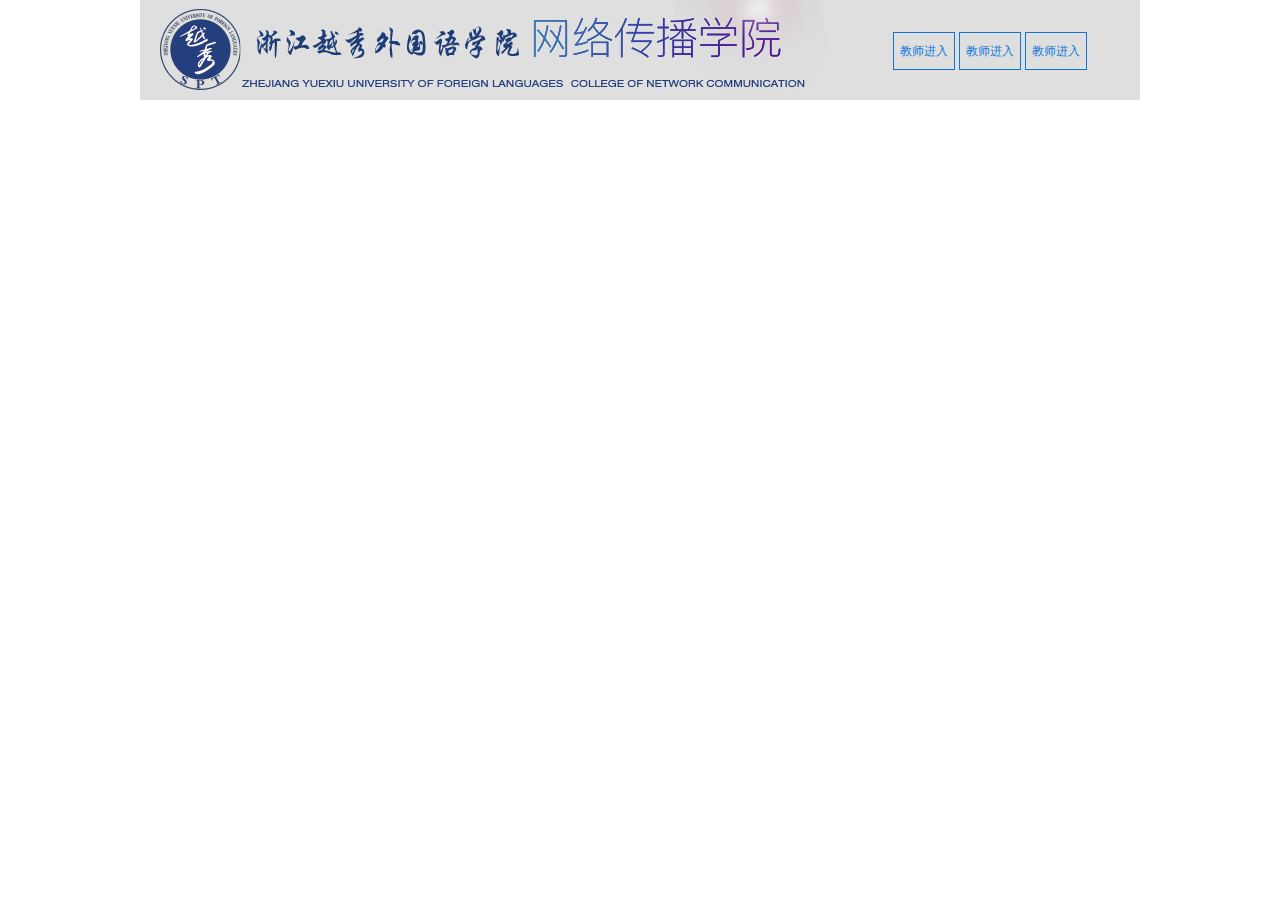
<file: web/index.html>
<!doctype html>
<html>
<head>
<meta charset="utf-8">
<title>网传网管</title>
<link rel="stylesheet" type="text/css" href="assets/style.css" />
</head>

<body>
    <div class="content">
        <div class="header">
            <img src="img/logo.png">
            <div class="quickLinks">
                <a href="#">教师进入</a>
                <a href="#">教师进入</a>
                <a href="#">教师进入</a>
            </div>
         </div>
         
    </div>
</body>
</html>
</file>
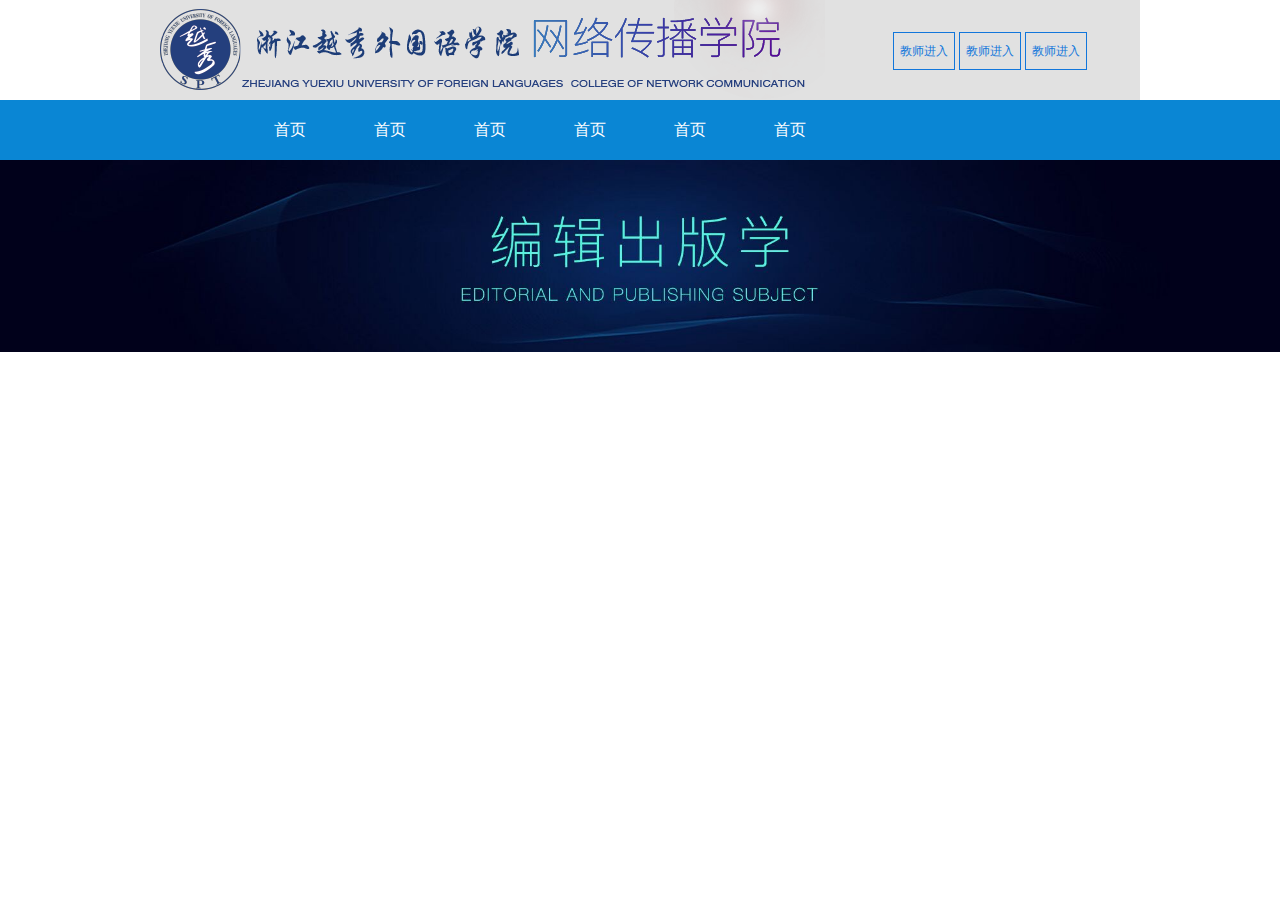
<file: web2/index.html>
<!doctype html>
<html>
<head>
<meta charset="utf-8">
<title>网传网管</title>
<link rel="stylesheet" type="text/css" href="assets/style.css" />
</head>

<body>
    <div class="content">
        <div class="header">
            <img src="img/logo.png">
            <div class="quickLinks">
                <a href="#">教师进入</a>
                <a href="#">教师进入</a>
                <a href="#">教师进入</a>
            </div>
         </div>
         <div class="nav">
             <ul>
                <li><a href="#">首页</a></li>
                <li><a href="#">首页</a></li>
                <li><a href="#">首页</a></li>
                <li><a href="#">首页</a></li>
                <li><a href="#">首页</a></li>
                <li><a href="#">首页</a></li>
            </ul>
         </div>
         <div class="banner">
         
         </div>
         
    </div>
</body>
</html>
</file>
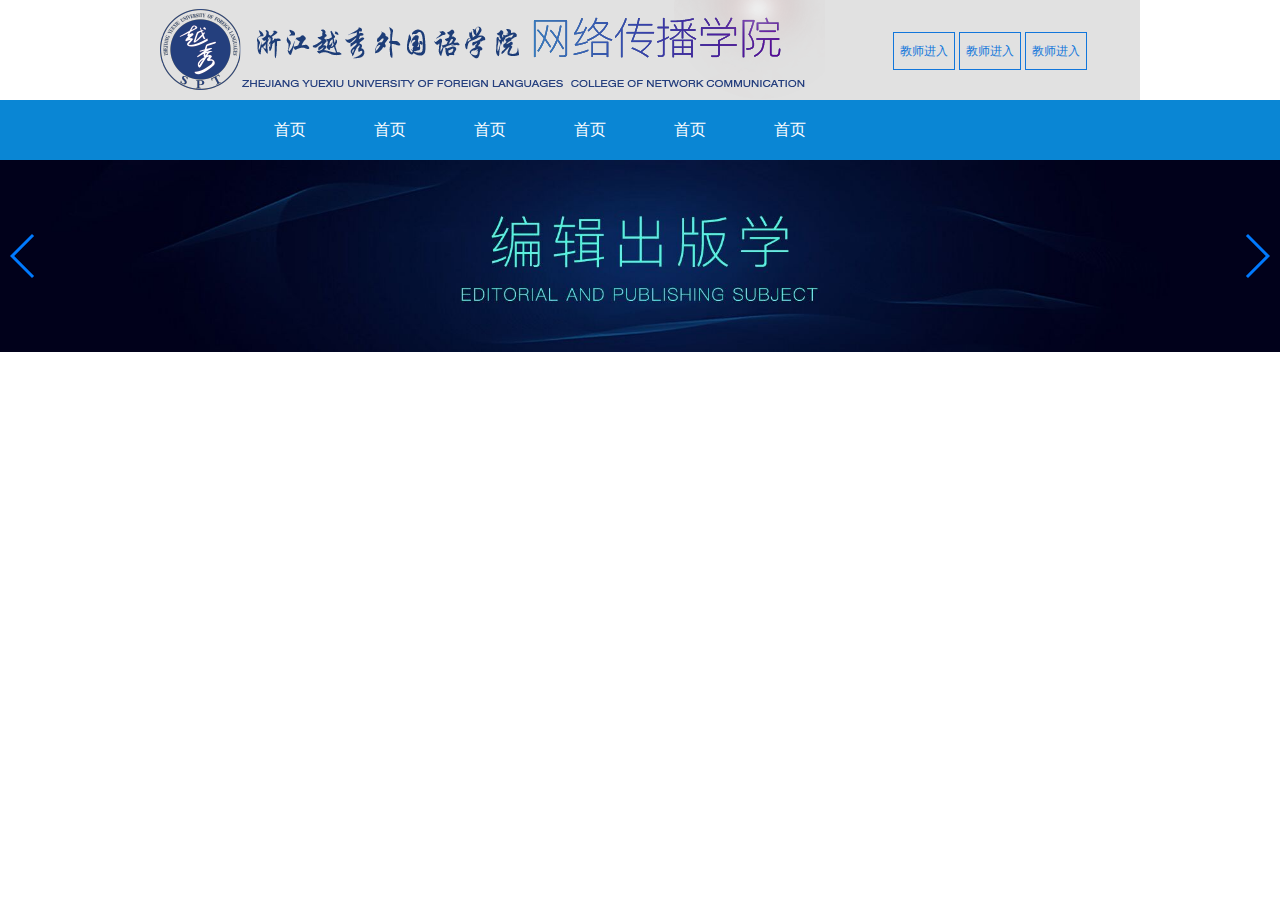
<file: web3/index.html>
<!doctype html>
<html>
<head>
<meta charset="utf-8">
<title>网传网管</title>
<link rel="stylesheet" type="text/css" href="assets/style.css" />
<link rel="stylesheet" type="text/css" href="assets/swiper-3.4.0.min.css" />
</head>

<body>
    <div class="content">
        <div class="header">
            <img src="img/logo.png">
            <div class="quickLinks">
                <a href="#">教师进入</a>
                <a href="#">教师进入</a>
                <a href="#">教师进入</a>
            </div>
         </div>
         <div class="nav">
             <ul>
                <li><a href="#">首页</a></li>
                <li><a href="#">首页</a></li>
                <li><a href="#">首页</a></li>
                <li><a href="#">首页</a></li>
                <li><a href="#">首页</a></li>
                <li><a href="#">首页</a></li>
            </ul>
         </div> 
        
<div class="swiper-container">
      <div class="swiper-wrapper">
                 <div class="banner swiper-slide"></div>
                 <div class="swiper-slide">Slide2</div>
                 <div class="swiper-slide">Slide3</div>
              </div>
         <div class="swiper-button-prev"></div>
         <div class="swiper-button-next"></div>
    </div>

</div>
</body>
<script src="assets/jquery-3.1.1.min.js"></script>
<script src="assets/swiper.jquery.min.js"></script>
<script>
    var mySlide= new Swiper('.swiper-container',{
	loop:true,
	nextButton:'.swiper-button-next',
	prevButton:'.swiper-button-prev',
	});
	var width=$(document).width();
	var height=width*300/2000;
	$('.swiper-container').css('height',height+'px');
	</script>
</html>
</file>
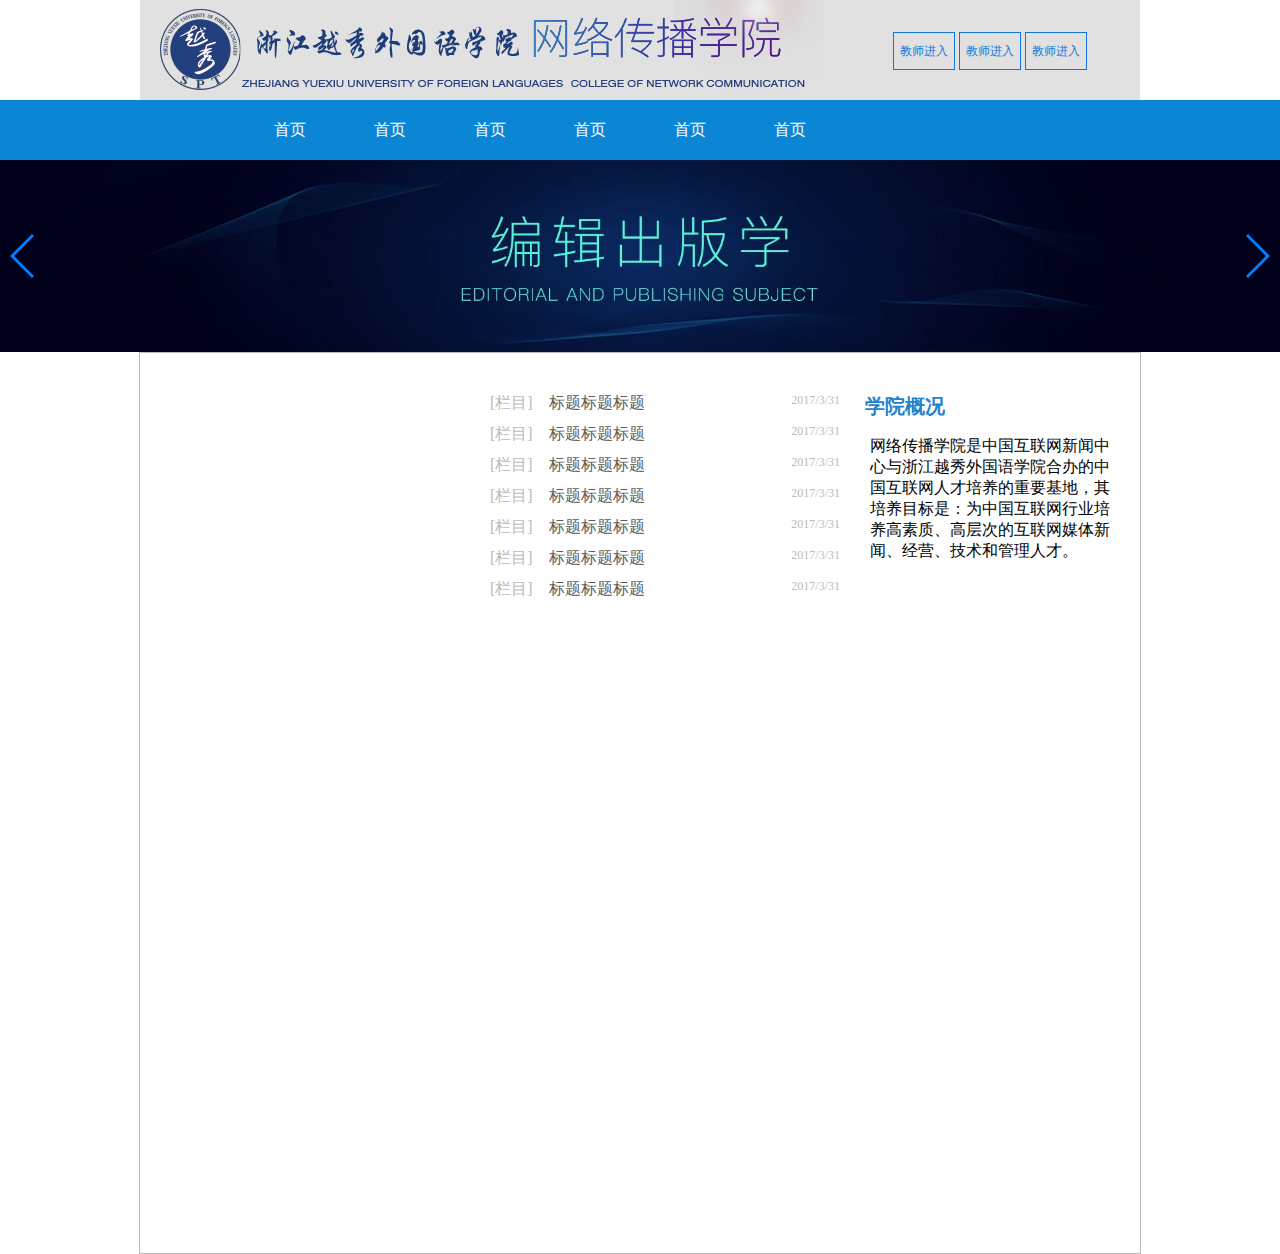
<file: web4/index.html>
<!doctype html>
<html>
<head>
<meta charset="utf-8">
<title>网传网管</title>
<link rel="stylesheet" type="text/css" href="assets/style.css" />
<link rel="stylesheet" type="text/css" href="assets/swiper-3.4.0.min.css" />
</head>

<body>
    <div class="content">
        <div class="header">
            <img src="img/logo.png">
            <div class="quickLinks">
                <a href="#">教师进入</a>
                <a href="#">教师进入</a>
                <a href="#">教师进入</a>
            </div>
         </div>
         <div class="nav">
             <ul>
                <li><a href="#">首页</a></li>
                <li><a href="#">首页</a></li>
                <li><a href="#">首页</a></li>
                <li><a href="#">首页</a></li>
                <li><a href="#">首页</a></li>
                <li><a href="#">首页</a></li>
            </ul>
         </div> 
        
<div class="swiper-container">
      <div class="swiper-wrapper">
                 <div class="banner swiper-slide"></div>
                 <div class="swiper-slide">Slide2</div>
                 <div class="swiper-slide">Slide3</div>
              </div>
         <div class="swiper-button-prev"></div>
         <div class="swiper-button-next"></div>
    </div>
<div class="container">
    <div class="row">
        <div class="cols" id="cols1-1"></div>
        <div class="cols" id="cols1-2">
            <ul>
               <li><span class"channel">[栏目]</span><a href="#">&nbsp;&nbsp;&nbsp;&nbsp;标题标题标题</a><span class="datetime">2017/3/31</span>
               </li>
               <li><span class"channel">[栏目]</span><a href="#">&nbsp;&nbsp;&nbsp;&nbsp;标题标题标题</a><span class="datetime">2017/3/31</span>
               </li>
               <li><span class"channel">[栏目]</span><a href="#">&nbsp;&nbsp;&nbsp;&nbsp;标题标题标题</a><span class="datetime">2017/3/31</span>
               </li>
               <li><span class"channel">[栏目]</span><a href="#">&nbsp;&nbsp;&nbsp;&nbsp;标题标题标题</a><span class="datetime">2017/3/31</span>
               </li>
               <li><span class"channel">[栏目]</span><a href="#">&nbsp;&nbsp;&nbsp;&nbsp;标题标题标题</a><span class="datetime">2017/3/31</span>
               </li>
               <li><span class"channel">[栏目]</span><a href="#">&nbsp;&nbsp;&nbsp;&nbsp;标题标题标题</a><span class="datetime">2017/3/31</span>
               </li>
               <li><span class"channel">[栏目]</span><a href="#">&nbsp;&nbsp;&nbsp;&nbsp;标题标题标题</a><span class="datetime">2017/3/31</span>
               </li>
             </ul>
        </div>
        <div class="cols" id="cols1-3">
            <span class="title">学院概况</span>
            <p>
                网络传播学院是中国互联网新闻中心与浙江越秀外国语学院合办的中国互联网人才培养的重要基地，其培养目标是：为中国互联网行业培养高素质、高层次的互联网媒体新闻、经营、技术和管理人才。
                </p>
                </div>
            </div>
            <div class="row"></div>
            <div class="row"></div>
         

            
</div>
</body>
<script src="assets/jquery-3.1.1.min.js"></script>
<script src="assets/swiper.jquery.min.js"></script>
<script>
    var mySlide= new Swiper('.swiper-container',{
	loop:true,
	nextButton:'.swiper-button-next',
	prevButton:'.swiper-button-prev',
	});
	var width=$(document).width();
	var height=width*300/2000;
	$('.swiper-container').css('height',height+'px');
	</script>
</html>
</file>
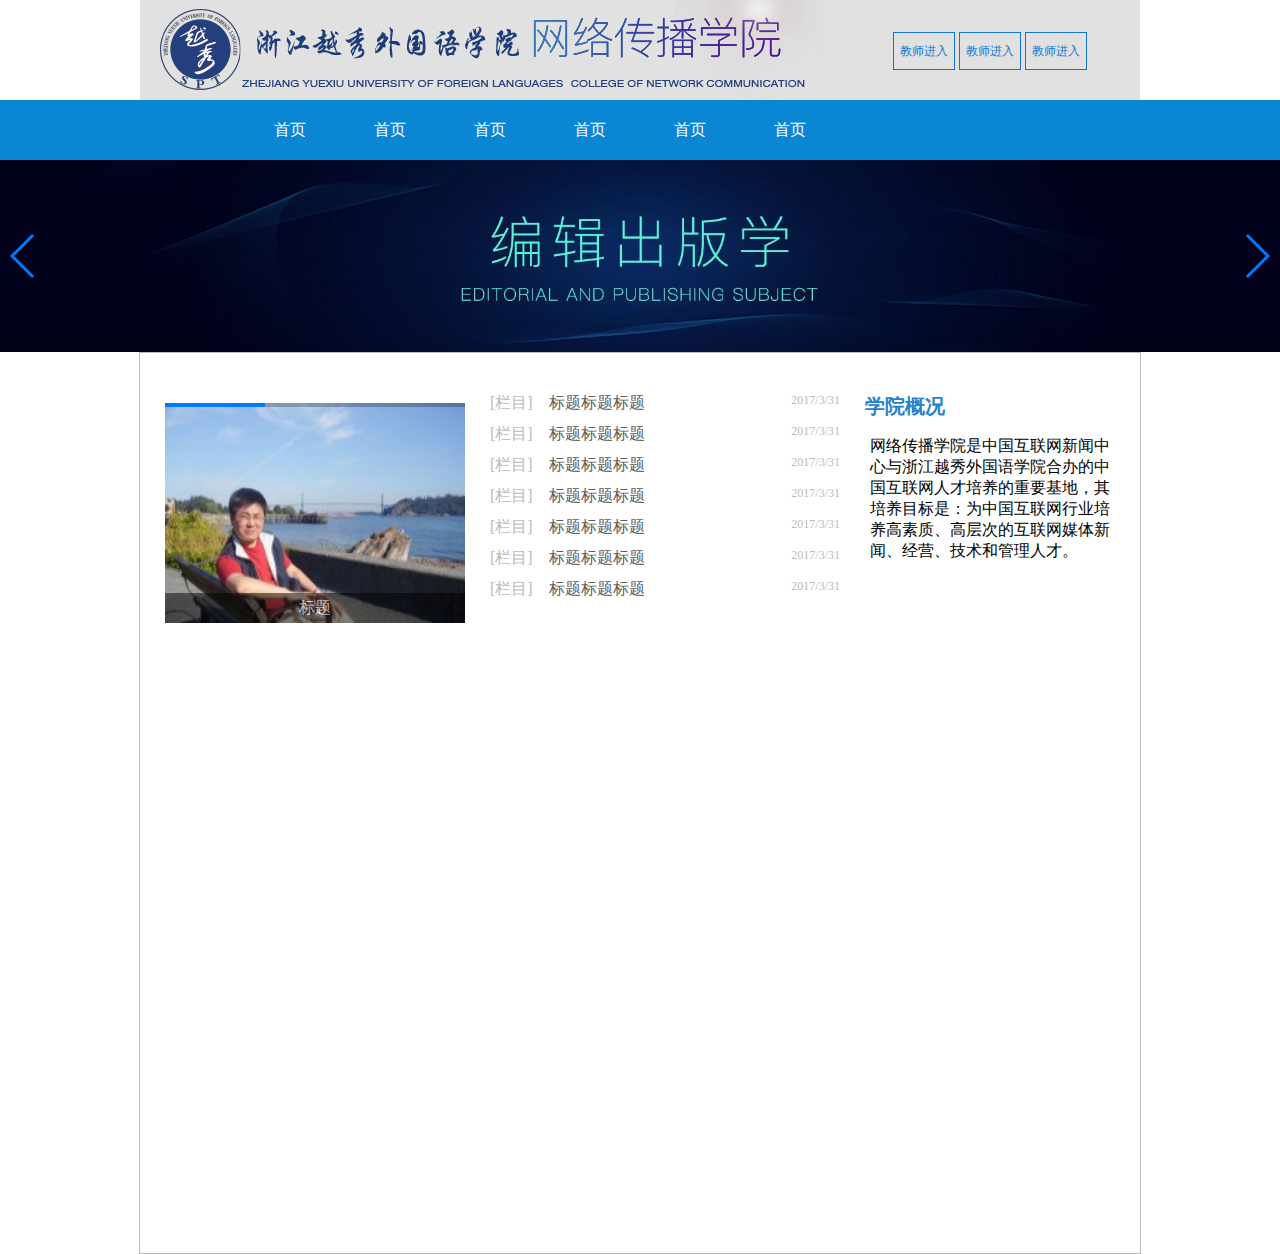
<file: web5/index.html>
<!doctype html>
<html>
<head>
<meta charset="utf-8">
<title>网传网管</title>
<link rel="stylesheet" type="text/css" href="assets/style.css" />
<link rel="stylesheet" type="text/css" href="assets/swiper-3.4.0.min.css" />
</head>

<body>
    <div class="content">
        <div class="header">
            <img src="img/logo.png">
            <div class="quickLinks">
                <a href="#">教师进入</a>
                <a href="#">教师进入</a>
                <a href="#">教师进入</a>
            </div>
         </div>
         <div class="nav">
             <ul>
                <li><a href="#">首页</a></li>
                <li><a href="#">首页</a></li>
                <li><a href="#">首页</a></li>
                <li><a href="#">首页</a></li>
                <li><a href="#">首页</a></li>
                <li><a href="#">首页</a></li>
            </ul>
         </div> 
        
<div class="swiper-container" id="bannerSwiper">
      <div class="swiper-wrapper">
                 <div class="banner swiper-slide"></div>
                 <div class="swiper-slide">Slide2</div>
                 <div class="swiper-slide">Slide3</div>
              </div>
         <div class="swiper-button-prev"></div>
         <div class="swiper-button-next"></div>
    </div>
<div class="container">
    <div class="row">
        <div class="cols" id="cols1-1">
        <div class="swiper-container" id="newsSwiper">
           <div class="swiper-wrapper">
               <div class="swiper-slide"><img src="img/01.jpg"></div>
               <div class="swiper-slide"><img src="img/02.jpg"></div>
               <div class="swiper-slide"><img src="img/03.jpg"></div>
        </div>
        <div class="swiper-pagination"></div>
        <div class="newsTitle">标题</div>
     </div>
     </div>
        <div class="cols" id="cols1-2">
            <ul>
               <li><span class"channel">[栏目]</span><a href="#">&nbsp;&nbsp;&nbsp;&nbsp;标题标题标题</a><span class="datetime">2017/3/31</span>
               </li>
               <li><span class"channel">[栏目]</span><a href="#">&nbsp;&nbsp;&nbsp;&nbsp;标题标题标题</a><span class="datetime">2017/3/31</span>
               </li>
               <li><span class"channel">[栏目]</span><a href="#">&nbsp;&nbsp;&nbsp;&nbsp;标题标题标题</a><span class="datetime">2017/3/31</span>
               </li>
               <li><span class"channel">[栏目]</span><a href="#">&nbsp;&nbsp;&nbsp;&nbsp;标题标题标题</a><span class="datetime">2017/3/31</span>
               </li>
               <li><span class"channel">[栏目]</span><a href="#">&nbsp;&nbsp;&nbsp;&nbsp;标题标题标题</a><span class="datetime">2017/3/31</span>
               </li>
               <li><span class"channel">[栏目]</span><a href="#">&nbsp;&nbsp;&nbsp;&nbsp;标题标题标题</a><span class="datetime">2017/3/31</span>
               </li>
               <li><span class"channel">[栏目]</span><a href="#">&nbsp;&nbsp;&nbsp;&nbsp;标题标题标题</a><span class="datetime">2017/3/31</span>
               </li>
             </ul>
        </div>
        <div class="cols" id="cols1-3">
            <span class="title">学院概况</span>
            <p>
                网络传播学院是中国互联网新闻中心与浙江越秀外国语学院合办的中国互联网人才培养的重要基地，其培养目标是：为中国互联网行业培养高素质、高层次的互联网媒体新闻、经营、技术和管理人才。
                </p>
                </div>
            </div>
            <div class="row"></div>
            <div class="row"></div>
         

            
</div>
</body>
<script src="assets/jquery-3.1.1.min.js"></script>
<script src="assets/swiper.jquery.min.js"></script>
<script>
    var bannerSlide=new Swiper('#bannerSwiper',{
		loop:true,
		nextButton:'.swiper-button-next',
		prevButton:'.swiper-button-prev',
	})
	var width=$(document).width();
	var height=width *300/2000;
	$('#bannerSwiper').css('height',height+'px');
	
	var newsSwiper=new Swiper('#newsSwiper',{
		loop:true,
		autoplay:4000,
		pagination:'.swiper-pagination',
		paginationType:'progress',
		effect:'fade'
	})
	var newsSwiper=$('#newsSwiper .swiper-wrapper').children();
	newsSwiper.each(function(){
		var img=$(this).children();
		img.attr({
			'width':300,
			'height':220
		})
	})

	</script>
</html>
</file>
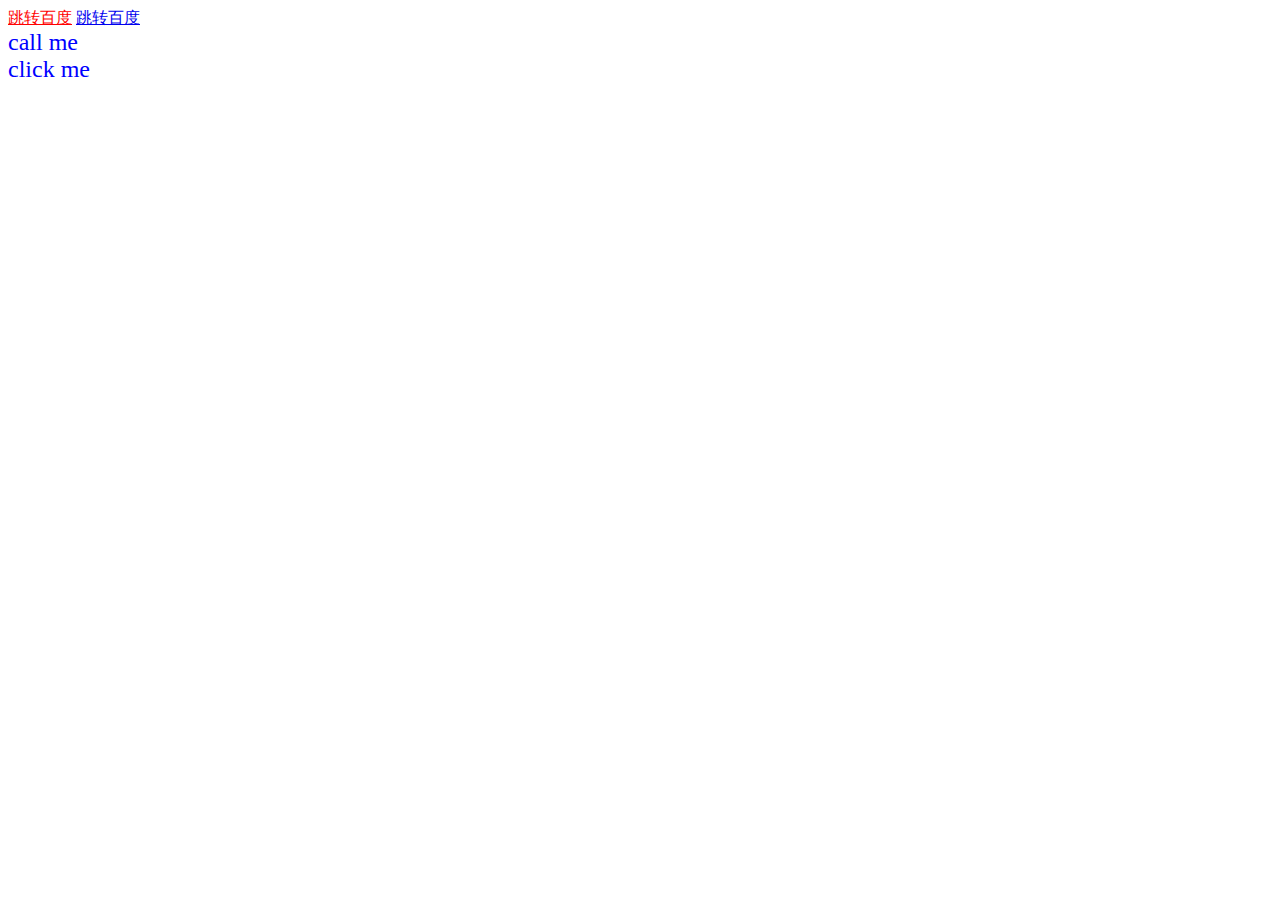
<file: index1.html>
<html>
    <head>
        <meta charset="utf-8">
		<title>第一个网页</title>
	</head>
	<style>
	#linkToBaidu{
	color:red;
	}
	a#linkToBaidu:hover{
	color:green;
	}
	.settingColor{
	color:blue;
	font-size:24px;
	}
	</style>
	<body>
	    <a href="http://www.baidu.com" id=linkToBaidu>跳转百度</a>
        <a href="http://www.baidu.com" >跳转百度</a>
		<div class="settingColor">call me</div>
		<div class="settingColor">click me</div>
	</body>
</html>
</file>
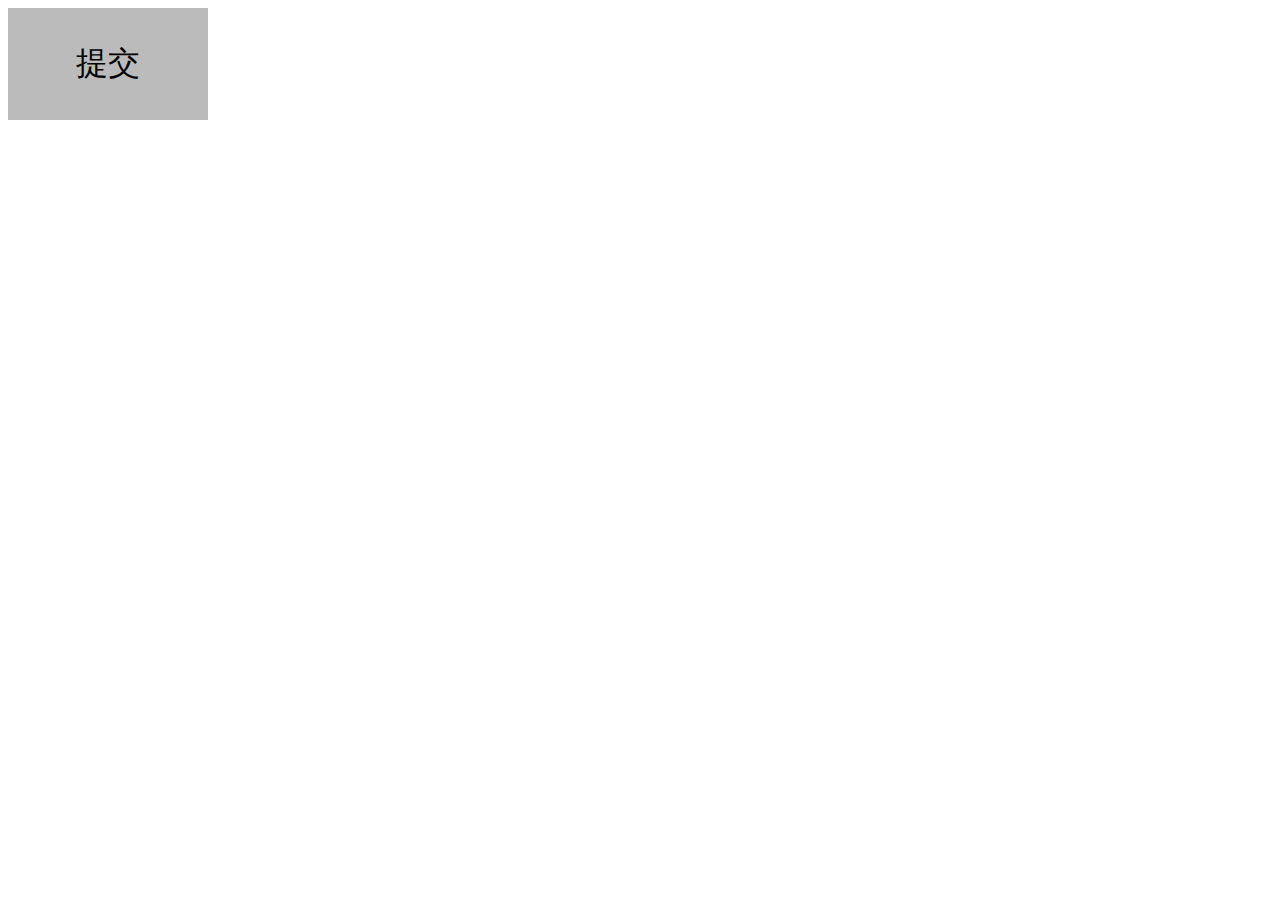
<file: index2.html>
<html>
    <head>
	    <meta charset="utf-8">
		<title>第一个网页</title>
	</head>
	<style>
	.btn{
        width:200px;
		height:112px;
		background:#bbb;
		font-size:32px;
		border:none;
		color:#000;
		font-family:"微软雅黑";
	}
	.btn:hover{
	    background:#000;
		color:#bbb;
		opacity:0.5;
	}
	</style>
	<body>
	    <button class="btn">提交</button>
	</body>
</html>
</file>
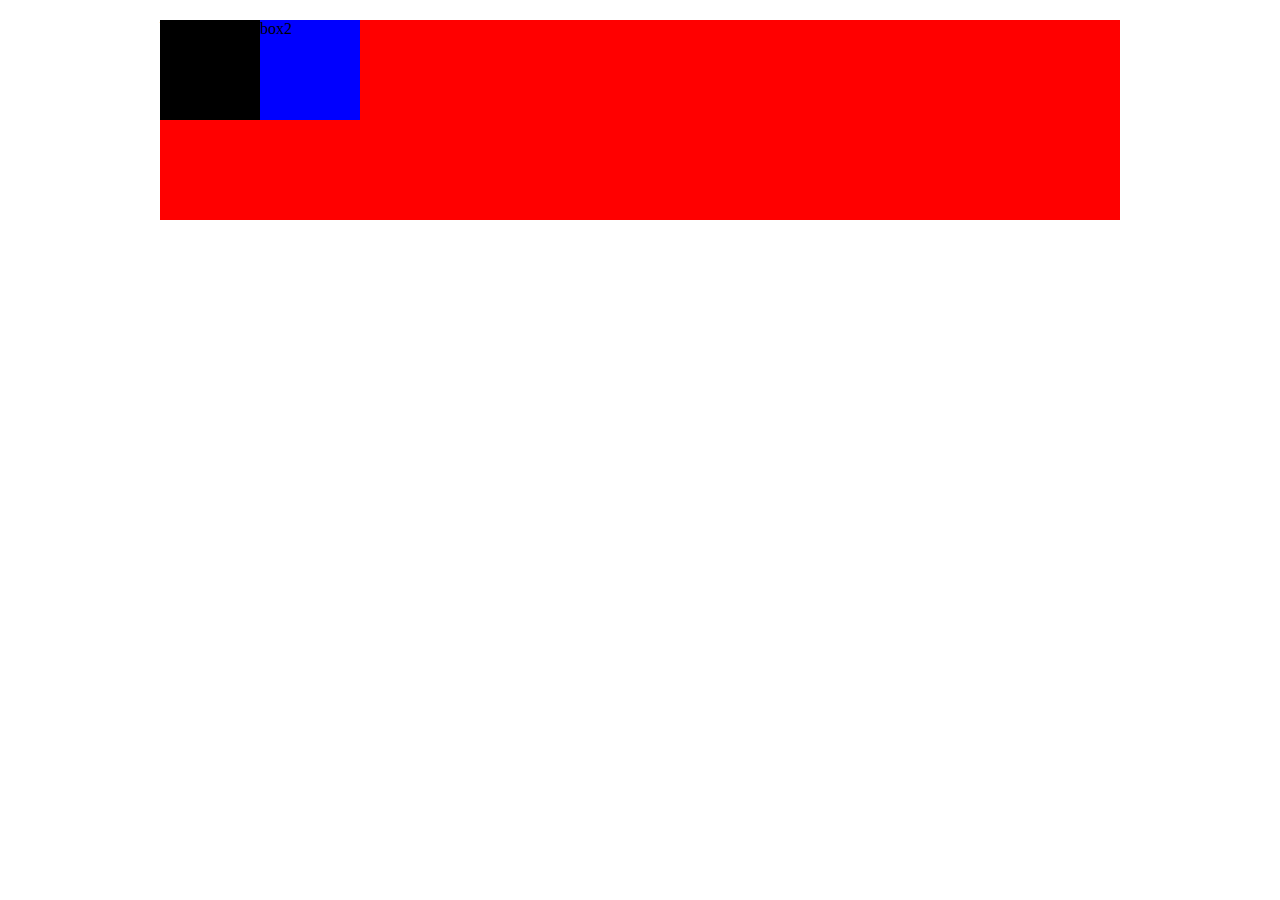
<file: index3.html>
<!doctype html>
<html>
    <head>
        <meta charset="utf-8">
        <title>第二个页面</title>
    </head>
	<style>
	    /** 去除浏览器的默认样式**/
		body{
		    padding:0;
			margin:0;
		}
/** margin 就是外边距**/
        .content{
		width:960px;
		height:200px;
		background:red;
		margin: 0 auto;
		margin-top:20px;
		}
    .box1{
	    width:100px;
		height:100px;
		background:black;
		float:left;
	}
	.box2{
	    width:100px;
		height:100px;
		background:blue;
		float:left;
	}
	</style>
    <body>
	    <div class="content">
		    <div class="box1">box1</div>
			<div class="box2">box2</div>
		</div>
    </body>
</html>
</file>
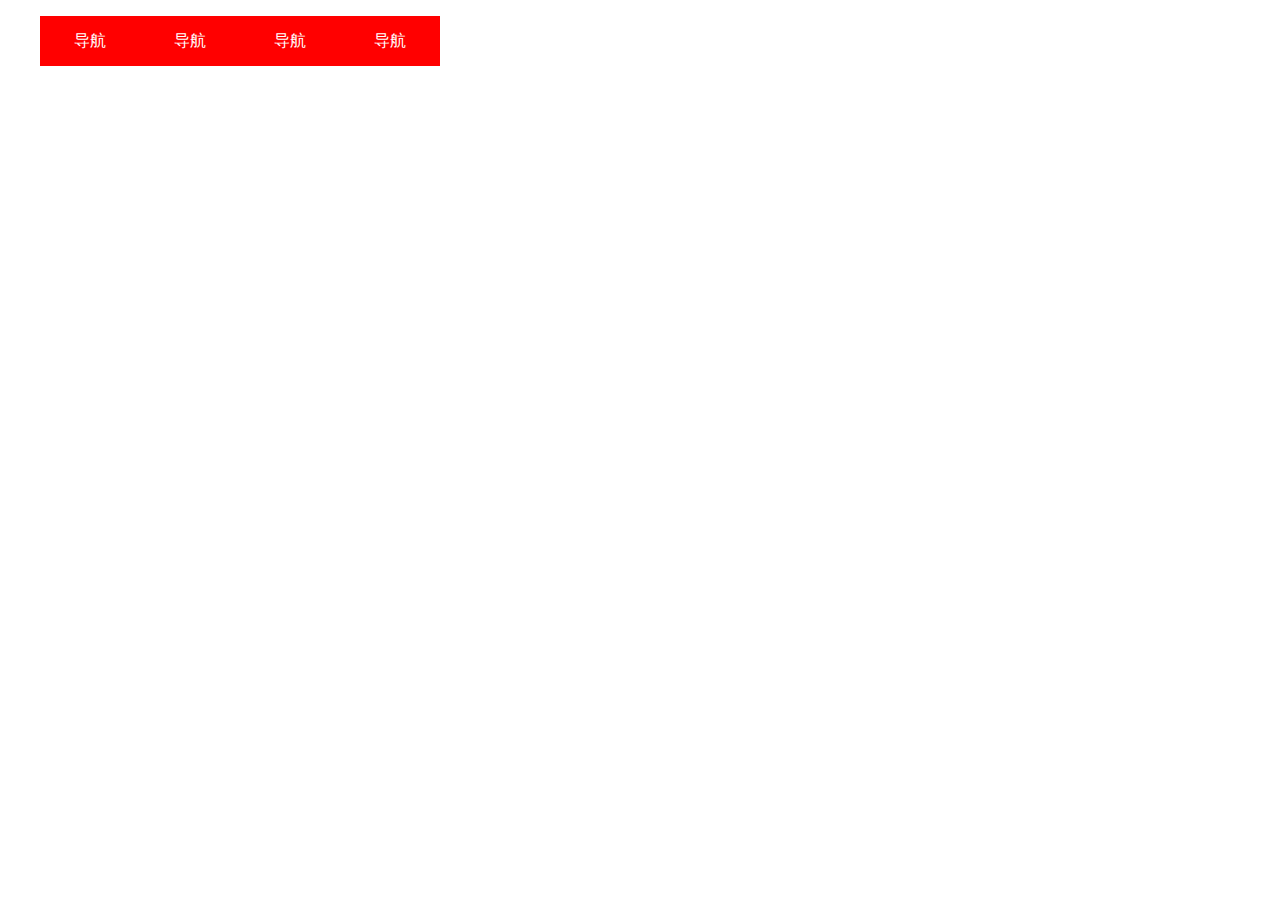
<file: index4.html>
<!doctype html>
<html>
    <head>
        <meta charset="utf-8">
        <title>第二个页面</title>
    </head>
	<style>
	    /** 去除浏览器的默认样式**/
		body{
		    padding:0;
			margin:0;
		}
		li{
		    list-style:none;
		}

		li a{
		    width:100px;
			height:50px;
			float:left;
			background:red;
			text-align:center;
			line-height:50px;
			color:white;
			font-family:"微软雅黑";
			text-decoration:none;
		}
		li a:hover{
		color:red;
		background:pink;

		}
    </style>
	<body>
	    <ul>
		    <li><a href="#">导航</a></li>
			<li><a href="#">导航</a></li>
			<li><a href="#">导航</a></li>
			<li><a href="#">导航</a></li>
		</ul>
    </body>
</html>
</file>
<file: web/assets/style.css>
@charset "utf-8";
/* CSS Document */

body{
	padding:0;
	margin:0;
	}
.content{
	width:1000px;
	background:red;
	margin:0 auto;
	}
.header{
	height:100px;
	width:100%;
	background:#DFDFDF;
	}
.header img{
	float:left;
	}
.quickLinks{
	width:30%;
	height:100px;
	margin-top:32px;
	float:right;
	text-align:center;
	}
.quickLinks a{
	display:inline-block;
	width:60px;
	height:36px;
	border:1px #1176DB solid;
	color:#1176DB;
	text-decoration:none;
	font-size:12px;
	line-height:36px;
	}
.quickLinks a:hover{
	box-shadow: 0 0 10px #98CCFC;
	
	}
</file>
<file: web2/assets/style.css>
@charset "utf-8";
/* CSS Document */

body{
	padding:0;
	margin:0;
	font-family:"微软雅黑";
	}
ul,li{
	padding:0;
	margin:0;
}
.content{
	width:100%;
	margin:0 auto;
	}

.header{
	height:100px;
	width:1000px;
	background:#E1E1E1;
	margin:0 auto;
	}
.header img{
	float:left;
	}
.quickLinks{
	width:30%;
	height:100px;
	margin-top:32px;
	float:right;
	text-align:center;
	}
.quickLinks a{
	display:inline-block;
	width:60px;
	height:36px;
	border:1px #1176DB solid;
	color:#1176DB;
	text-decoration:none;
	font-size:12px;
	line-height:36px;
	}
.quickLinks a:hover{
	box-shadow: 0 0 10px #98CCFC;
	
	}
.nav{
	width:100%;
	height:60px;
	background:#0a86d4;
	
}
.nav ul li{
	text-align:center;
	list-style:none;
	float:left;
	width:100px;
	height:60px;
	line-height:60px;
	
}
.nav ul li a{
	color:white;
	text-decoration:none;
	display:block;
	width:100px;
	height:60px;
}
.nav ul{
	width:800px;
	margin:0 auto;
	}
.nav ul li:hover{
	background:#0a507d;
	transition:2s;
}
.banner{
	width:100%;
	height:300px;
	background:url("../img/banner2.jpg")no-repeat;
	background-size:100%;
	
	}
</file>
<file: web3/assets/style.css>
@charset "utf-8";
/* CSS Document */

body{
	padding:0;
	margin:0;
	font-family:"微软雅黑";
	}
ul,li{
	padding:0;
	margin:0;
}
.content{
	width:100%;
	margin:0 auto;
	}

.header{
	height:100px;
	width:1000px;
	background:#E1E1E1;
	margin:0 auto;
	}
.header img{
	float:left;
	}
.quickLinks{
	width:30%;
	height:100px;
	margin-top:32px;
	float:right;
	text-align:center;
	}
.quickLinks a{
	display:inline-block;
	width:60px;
	height:36px;
	border:1px #1176DB solid;
	color:#1176DB;
	text-decoration:none;
	font-size:12px;
	line-height:36px;
	}
.quickLinks a:hover{
	box-shadow: 0 0 10px #98CCFC;
	
	}
.nav{
	width:100%;
	height:60px;
	background:#0a86d4;
	
}
.nav ul li{
	text-align:center;
	list-style:none;
	float:left;
	width:100px;
	height:60px;
	line-height:60px;
	
}
.nav ul li a{
	color:white;
	text-decoration:none;
	display:block;
	width:100px;
	height:60px;
}
.nav ul{
	width:800px;
	margin:0 auto;
	}
.nav ul li:hover{
	background:#0a507d;
	transition:2s;
}
.banner{
	width:100%;
	
	background:url("../img/banner2.jpg") no-repeat;
	background-size:100%;
	}
.swiper-container{
	width:100%;
	height:300px;
	}
</file>
<file: web4/assets/style.css>
@charset "utf-8";
/* CSS Document */

body{
	padding:0;
	margin:0;
	font-family:"微软雅黑";
	}
ul,li{
	padding:0;
	margin:0;
}
.content{
	width:100%;
	margin:0 auto;
	}

.header{
	height:100px;
	width:1000px;
	background:#E1E1E1;
	margin:0 auto;
	}
.header img{
	float:left;
	}
.quickLinks{
	width:30%;
	height:100px;
	margin-top:32px;
	float:right;
	text-align:center;
	}
.quickLinks a{
	display:inline-block;
	width:60px;
	height:36px;
	border:1px #1176DB solid;
	color:#1176DB;
	text-decoration:none;
	font-size:12px;
	line-height:36px;
	}
.quickLinks a:hover{
	box-shadow: 0 0 10px #98CCFC;
	
	}
.title{
	color:#2582cc;
	font-weight:bold;
	font-size:20px;
	}
.nav{
	width:100%;
	height:60px;
	background:#0a86d4;
	
}
.nav ul li{
	text-align:center;
	list-style:none;
	float:left;
	width:100px;
	height:60px;
	line-height:60px;
	
}
.nav ul li a{
	color:white;
	text-decoration:none;
	display:block;
	width:100px;
	height:60px;
}
.nav ul{
	width:800px;
	margin:0 auto;
	}
.nav ul li:hover{
	background:#0a507d;
	transition:2s;
}
.banner{
	width:100%;
	
	background:url("../img/banner2.jpg") no-repeat;
	background-size:100%;
	}
.swiper-container{
	width:100%;
	height:300px;
	}
	
.container{
	width:1000px;
	margin:0 auto;
	border:1px #bbb solid;
	}
.row{
	width:100%;
	height:280px;
	margin-top:20px;
	
	}
.cols{
	width:300px;
	height:250px;
	margin-left:25px;
	float:left;
	
	}
#cols1-2{
	width:350px;
	}
#cols1-2 ul{
	margin-top:20px;
	color:#bbb;

	}
#cols1-2 ul li{
	list-style:none;
	margin-top:10px;
	}
.channel{
	font-size:12px;
	color:#bbb;
	
	}
.datetime{
	font-size:12px;
	float:right;
	color:#bbb;
	}
#cols1-2 ul li a{
	color:#5d5d5d;
	text-decoration:none;
	}
#cols1-2 ul li a:hover{
	color:#0a507d;
	}
#cols1-3{
	width:250px;
	margin-top:20px;
	}
#cols1-3 p{
	padding:0 5px;
	}
</file>
<file: web5/assets/style.css>
@charset "utf-8";
/* CSS Document */

body{
	padding:0;
	margin:0;
	font-family:"微软雅黑";
	}
ul,li{
	padding:0;
	margin:0;
}
.content{
	width:100%;
	margin:0 auto;
	}

.header{
	height:100px;
	width:1000px;
	background:#E1E1E1;
	margin:0 auto;
	}
.header img{
	float:left;
	}
.quickLinks{
	width:30%;
	height:100px;
	margin-top:32px;
	float:right;
	text-align:center;
	}
.quickLinks a{
	display:inline-block;
	width:60px;
	height:36px;
	border:1px #1176DB solid;
	color:#1176DB;
	text-decoration:none;
	font-size:12px;
	line-height:36px;
	}
.quickLinks a:hover{
	box-shadow: 0 0 10px #98CCFC;
	
	}
.title{
	color:#2582cc;
	font-weight:bold;
	font-size:20px;
	}
.nav{
	width:100%;
	height:60px;
	background:#0a86d4;
	
}
.nav ul li{
	text-align:center;
	list-style:none;
	float:left;
	width:100px;
	height:60px;
	line-height:60px;
	
}
.nav ul li a{
	color:white;
	text-decoration:none;
	display:block;
	width:100px;
	height:60px;
}
.nav ul{
	width:800px;
	margin:0 auto;
	}
.nav ul li:hover{
	background:#0a507d;
	transition:2s;
}
.banner{
	width:100%;
	
	background:url("../img/banner2.jpg") no-repeat;
	background-size:100%;
	}
.swiper-container{
	width:100%;
	height:300px;
	}
	
.container{
	width:1000px;
	margin:0 auto;
	border:1px #bbb solid;
	}
.row{
	width:100%;
	height:280px;
	margin-top:20px;
	
	}
.cols{
	width:300px;
	height:250px;
	margin-left:25px;
	float:left;
	
	}
#cols1-2{
	width:350px;
	}
#cols1-2 ul{
	margin-top:20px;
	color:#bbb;

	}
#cols1-2 ul li{
	list-style:none;
	margin-top:10px;
	}
.channel{
	font-size:12px;
	color:#bbb;
	
	}
.datetime{
	font-size:12px;
	float:right;
	color:#bbb;
	}
#cols1-2 ul li a{
	color:#5d5d5d;
	text-decoration:none;
	}
#cols1-2 ul li a:hover{
	color:#0a507d;
	}
#cols1-3{
	width:250px;
	margin-top:20px;
	}
#cols1-3 p{
	padding:0 5px;
	}
#newsSwiper{
	margin:30px 0 0 0;
	height:220px;
	}
.newsTitle{
	width:100%;
	height:30px;
	line-height:30px;
	color:#ffffff;
	font-size::14px;
	text-align:center;
	position:absolute;
	bottom:0;
	z-index:999;
	background:#000;
	opacity:0.5;
}
</file>
